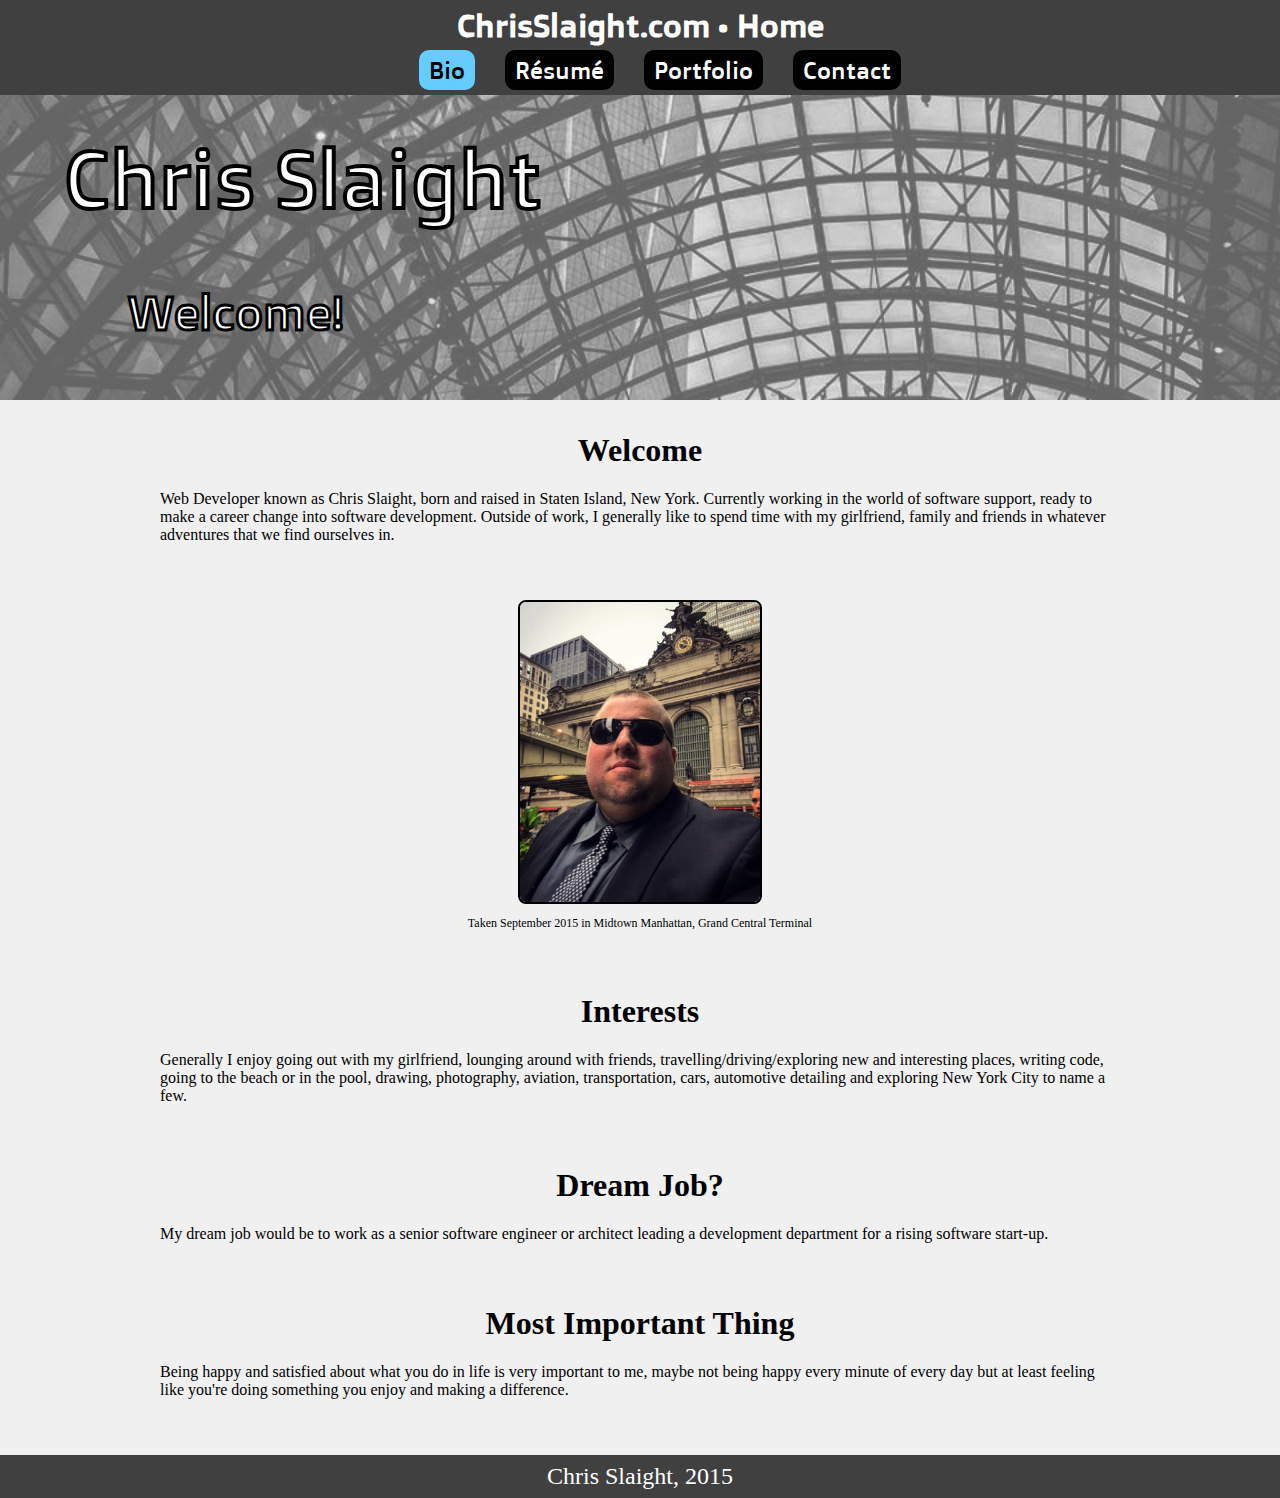
<file: index.html>
<!DOCTYPE html>
<html lang="en">
<head>
<meta charset="UTF-8">
<meta name="viewport" content="width=device-width; initial-scale=1.0">
<meta name="description" content="Chris Slaight's personal resume and portfolio website.">
<title>ChrisSlaight.com • Home</title>
<link href='https://fonts.googleapis.com/css?family=Doppio+One' rel='stylesheet' type='text/css'>
<!-- <link href='http://fonts.googleapis.com/css?family=Play:400,700' rel='stylesheet' type='text/css'> -->
<link rel="stylesheet" href="css/normalize.css">
<link rel="stylesheet" href="css/style.css">
<link rel="shortcut icon" href="favicon.ico">
</head>
<body>
	<nav class="nav-bar">
		<h1 class="nav-title">ChrisSlaight.com • Home</h1>
			<ul class="nav-links">
				<li class="active"><a href="index.html">Bio</a></li>
				<li><a href="resume.html">Résumé</a></li>
				<li><a href="portfolio.html">Portfolio</a></li>
				<li><a href="contact.html">Contact</a></li>
			</ul>
		</nav>
	</header>
	<section class="home-big-picture">
		<div class="content">
			<h1>Chris Slaight</h1>
			<h2>Welcome!</h2>
		</div>
	</section>
	<section class="aboutme">
		<div class="content">
 			<h1>Welcome</h1>
 			<p>Web Developer known as Chris Slaight, born and raised in Staten Island, New York. Currently working in the world of software support, ready to make a career change into software development. Outside of work, I generally like to spend time with my girlfriend, family and friends in whatever adventures that we find ourselves in.</p>
 			<img src="images/me_gct.jpg" style="max-height: 300px; max-width: 300px" alt="Lake George, August 2015.">
 			<p class="img-caption">Taken September 2015 in Midtown Manhattan, Grand Central Terminal</p>
 			<h1>Interests</h1>
 			<p>Generally I enjoy going out with my girlfriend, lounging around with friends, travelling/driving/exploring new and interesting places, writing code, going to the beach or in the pool, drawing, photography, aviation, transportation, cars, automotive detailing and exploring New York City to name a few.</p>
 			<h1>Dream Job?</h1>
 			<p>My dream job would be to work as a senior software engineer or architect leading a development department for a rising software start-up.</p>
 			<h1>Most Important Thing</h1>
 			<p>Being happy and satisfied about what you do in life is very important to me, maybe not being happy every minute of every day but at least feeling like you're doing something you enjoy and making a difference.</p>
 		</div>
</section>
<footer class="footer">
	<div class="content">
		<p>Chris Slaight, 2015</p>
	</div>
</footer>	
</body>
</html>
</file>
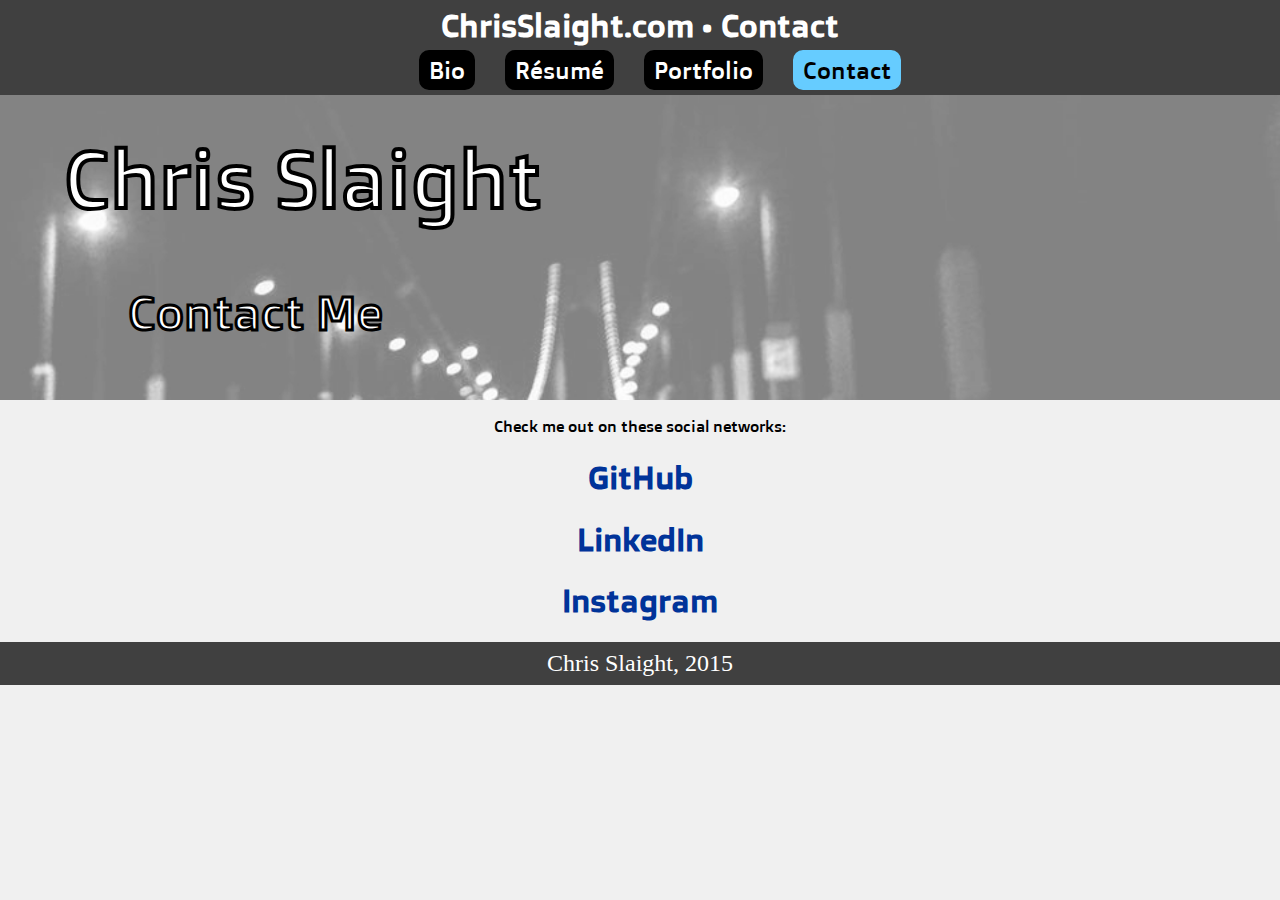
<file: contact.html>
<!DOCTYPE html>
<html lang="en">
<head>
<meta charset="UTF-8">
<meta name="viewport" content="width=device-width; initial-scale=1.0">
<meta name="description" content="Chris Slaight's personal resume and portfolio website.">
<title>ChrisSlaight.com • Contact</title>
<link href='https://fonts.googleapis.com/css?family=Doppio+One' rel='stylesheet' type='text/css'>
<!-- <link href='http://fonts.googleapis.com/css?family=Play:400,700' rel='stylesheet' type='text/css'> -->
<link rel="stylesheet" href="css/normalize.css">
<link rel="stylesheet" href="css/style.css">
<link rel="shortcut icon" href="favicon.ico">
</head>
<body>
	<nav class="nav-bar">
		<h1 class="nav-title">ChrisSlaight.com • Contact</h1>
			<ul class="nav-links">
			<li><a href="index.html">Bio</a></li>
			<li><a href="resume.html">Résumé</a></li>
			<li><a href="portfolio.html">Portfolio</a></li>
			<li class="active"><a href="contact.html">Contact</a></li>
			</ul>
	</nav>
	<section class="contact-big-picture">
	<h1>Chris Slaight</h1>
	<h2>Contact Me</h2>
	</section>
	<section class="contact">
		<div class="content">
		<p>Check me out on these social networks:</p>
		<h1><a href="https://github.com/chrissl8">GitHub</a></h1>
		<h1><a href="https://www.linkedin.com/in/chrisjslaight">LinkedIn</a></h1>
		<h1><a href="https://instagram.com/chrissl8/">Instagram</a></h1>
		</div>
	</section>
	<footer class="footer">
		<div class="content">
			<p>Chris Slaight, 2015</p>
		</div>
	</footer>	
</body>
</html>
</file>
<file: css/style.css>
/* Site Global Body tag font declaration */

body {
	background-color: #F0F0F0;
	-webkit-font-smoothing: antialiased;
	margin: 0 0 0 0;
}

hr  {
	color: #404040;
	width: 80%;
}



/* Navigation Bar CSS */

.nav-bar  {
	background-color: #404040;
	color: #FFFFFF;
	width: 100%;
	position: fixed;
	margin: 0 auto;
	text-align: center;
	/* font-family: 'Play', "Palatino Linotype", sans-serif; */
	font-family: 'Doppio One', sans-serif;

	
	overflow: auto;
}

.nav-bar .nav-title {
	margin-top: 5px;
	margin-bottom: 5px;
}

.nav-bar .nav-links {
	font-size: 1.5em;
	text-align: center;
	margin-top: 5px;
	margin-bottom: 5px;
}

.nav-bar .nav-links li {
	display: inline-block;
	text-align: center;
	margin-left: .5em;
	margin-right: .5em;
	border: 2px solid black;
	border-radius: 10px;
	background-color:  black;
	padding-top: 3px;
	padding-bottom: 3px;
	padding-left: 8px;
	padding-right:  8px;
}

.nav-bar .nav-links li:hover {
	background-color: #66CCFF;
	border-color: #66CCFF;
	color: black;
}

.nav-bar .nav-links .active {
	background-color: #66CCFF;
	border-color: #66CCFF;
	color: black;
}

a {
	color: inherit;
	text-decoration: none;
}

/* About Me Big Picture Section */

.home-big-picture {
	background-image: url('../images/wtc-bg.jpg');
	background-position: center center;
	background-repeat: no-repeat;
	background-size: cover;
	height: 25rem;
	overflow: auto;
	color: black;
	font-family: 'Doppio One', sans-serif;
	-webkit-text-fill-color: white;
	-webkit-text-stroke-width: 1.5px;
	-webkit-text-stroke-color: black;
	-webkit-font-smoothing: antialiased;
}

.home-big-picture h1 {
	font-size: 5em;
	margin-top: 8rem;
	padding-left: 5%;
}

.home-big-picture h2 {
	font-size: 3em;
	padding-left: 10%;
	
}

/* About Me Section */

.aboutme .content {
	margin-top: 2em;
	margin-left: auto;
	margin-right: auto;
	max-width: 75%;
}

.aboutme .content h1 {
	text-align: center;
	font-family: "Palatino Linotype", "Book Antiqua", Palatino, serif;
}

.aboutme .content p {
	padding-bottom: 40px;
	font-family: "Palatino Linotype", "Book Antiqua", Palatino, serif;
}

.aboutme .content img {
	margin-left: auto;
	margin-right: auto;
	display: block;
	border: 2px solid black;
	border-radius: 8px;
}

.aboutme .content .img-caption {
	font-size: 12px;
	text-align: center;
	font-family: "Palatino Linotype", "Book Antiqua", Palatino, serif;
}


/* Resume Big Picture Section */

.resume-big-picture {
	background-image: url('../images/car-bg-2.jpg');
	background-position: center center;
	background-repeat: no-repeat;
	background-size: cover;
	height: 25rem;
	overflow: auto;
	color: black;
	font-family: 'Doppio One', sans-serif;
	-webkit-text-fill-color: white;
	-webkit-text-stroke-width: 1.5px;
	-webkit-text-stroke-color: black;
	-webkit-font-smoothing: antialiased;
}

.resume-big-picture h1 {
	font-size: 5em;
	margin-top: 8rem;
	padding-left: 5%;
}

.resume-big-picture h2 {
	font-size: 3em;
	padding-left: 10%;
	
}

/* Resume Section */

.resume .content {
	margin-top: 2em;
	margin-left: auto;
	margin-right: auto;
	max-width: 75%;
	font-family: "Palatino Linotype", "Book Antiqua", Palatino, serif;
}

.resume .content h1 {
	text-align: center;
}
.resume .content h2 {
	font-size: 1em;
}

.resume .content > p > a {
	color: blue;
	font-weight: bold;
}

.resume .content p {
	padding-bottom: 40px;
	font-family: "Palatino Linotype", "Book Antiqua", Palatino, serif;
}

.resume .content .resume-list li {
	padding-bottom: 12px;
}

/* Portfolio Big Picture Section */

.portfolio-big-picture {
	background-image: url('../images/car-bg.jpg');
	background-position: center center;
	background-repeat: no-repeat;
	background-size: cover;
	height: 25rem;
	overflow: auto;
	color: black;
	font-family: 'Doppio One', sans-serif;
	-webkit-text-fill-color: white;
	-webkit-text-stroke-width: 1.5px;
	-webkit-text-stroke-color: black;
	-webkit-font-smoothing: antialiased;
}

.portfolio-big-picture h1 {
	font-size: 5em;
	margin-top: 8rem;
	padding-left: 5%;
}

.portfolio-big-picture h2 {
	font-size: 3em;
	padding-left: 10%;
	
}

/* Portfolio Section */

.portfolio .content {
	margin-top: 2em;
	margin-left: auto;
	margin-right: auto;
	max-width: 75%;
	text-align: center;
}

.portfolio .content p {
	padding-bottom: 30px;
	font-family: "Palatino Linotype", "Book Antiqua", Palatino, serif;
}

.portfolio .content a {
	color: #003399;
	/* font-family: "Palatino Linotype", "Book Antiqua", Palatino, serif; */
	font-family: 'Doppio One', sans-serif;
}

.portfolio .content a:hover  {
	text-decoration: underline;
	/* -webkit-text-fill-color: #66CCFF;
	-webkit-text-stroke-width: 0.5px;
	-webkit-text-stroke-color: black; */
}

.portfolio .content img {
	border: 2px solid #003399;
}

.portfolio .content .img-caption {
	font-size: 14px;
}

/* Contact Me Big Picture Section */

.contact-big-picture {
	background-image: url('../images/bridge-bg.jpg');
	background-position: center center;
	background-repeat: no-repeat;
	background-size: cover;
	height: 25rem;
	overflow: auto;
	color: black;
	font-family: 'Doppio One', sans-serif;
	-webkit-text-fill-color: white;
	-webkit-text-stroke-width: 1.5px;
	-webkit-text-stroke-color: black;
	-webkit-font-smoothing: antialiased;
}

.contact-big-picture h1 {
	font-size: 5em;
	margin-top: 8rem;
	padding-left: 5%;
}

.contact-big-picture h2 {
	font-size: 3em;
	padding-left: 10%;
	
}

/* Contact Me Section */

.contact .content {
	font-family: 'Doppio One', sans-serif;
	text-align: center;
}

.contact .content a {
	color: #003399;
}

.contact .content a:hover  {
	text-decoration: underline;
}

/* Footer Section */

.footer .content {
	
	font-size: 1.5em;
	background-color: #404040;
	font-family: "Palatino Linotype", "Book Antiqua", Palatino, serif;
	text-align: center;
	color: white;
	margin-top: 0;
	margin-bottom: 0;
}

.footer .content p {
	padding-top: 8px;
	padding-bottom: 8px;
	margin-top: 0em;
	margin-bottom: 0em;
}

/* Responsive CSS Media Query for Mobile Devices */
@media only screen  
and (max-device-width : 375px) 
and (orientation : portrait) {

	/* Nav Bar Responsive CSS */
	
	.nav-bar h1 {
		font-size: 1.5em;
	}

	.nav-bar .nav-links {
		padding-left: 0px;
	}

	.nav-bar .nav-links li{
		margin-top: 5px;
		margin-bottom: 5px;
		width: 1em%;
		padding-left: 5px;
		padding-right: 5px;
	}

	/* Home Screen Responsive CSS */

	.home-big-picture h1 {
	font-size: 4em;
	margin-top: 10rem;
	margin-bottom: 0rem;
	padding-left: 5%;
	}

	.home-big-picture h2 {
	font-size: 2em;
	padding-left: 10%;
	margin-top: 0.5rem;
	margin-bottom: 0rem;
	}

	.aboutme .content {
	margin-top: 2em;
	margin-left: auto;
	margin-right: auto;
	max-width: 90%;
	font-size: 18px;
	}

	.aboutme .content img {
		height: 15em;
		width: 15em;
	}

	/* Resume Responsive CSS */

	.resume .content {
	margin-top: 2em;
	margin-left: auto;
	margin-right: auto;
	max-width: 90%;
	font-size: 18px;
	}

	.resume-big-picture h1 {
	font-size: 4em;
	margin-bottom: 1rem;
	margin-top: 10rem;
	padding-left: 5%;
	}

	.resume-big-picture h2 {
	font-size: 2em;
	padding-left: 10%;
	margin-top: 1rem;
	margin-bottom: 0rem;
	}

	/* Portfolio Responsive CSS */
	
	.portfolio .content {
	margin-top: 2em;
	margin-left: auto;
	margin-right: auto;
	max-width: 90%;
	font-size: 18px;
	}

	.portfolio-big-picture h1 {
	font-size: 4em;
	margin-top: 10rem;
	margin-bottom: 1rem;
	padding-left: 5%;
	}


	.portfolio-big-picture h2 {
	font-size: 2em;
	padding-left: 10%;
	margin-top: 1rem;
	margin-bottom: 0rem;
	}

	.portfolio .content img {
		height: 15em;
		width: 15em;
	}

	/* Contact Responsive CSS */

	.contact .content {
	margin-top: 2em;
	margin-left: auto;
	margin-right: auto;
	max-width: 90%;
	font-size: 18px;
	}

	.contact-big-picture h1 {
	font-size: 4em;
	margin-top: 10rem;
	margin-bottom: 1rem;
	padding-left: 5%;
	}

	.contact-big-picture h2 {
	font-size: 2em;
	padding-left: 10%;
	margin-top: 1rem;
	margin-bottom: 0rem;
	}

}
</file>
